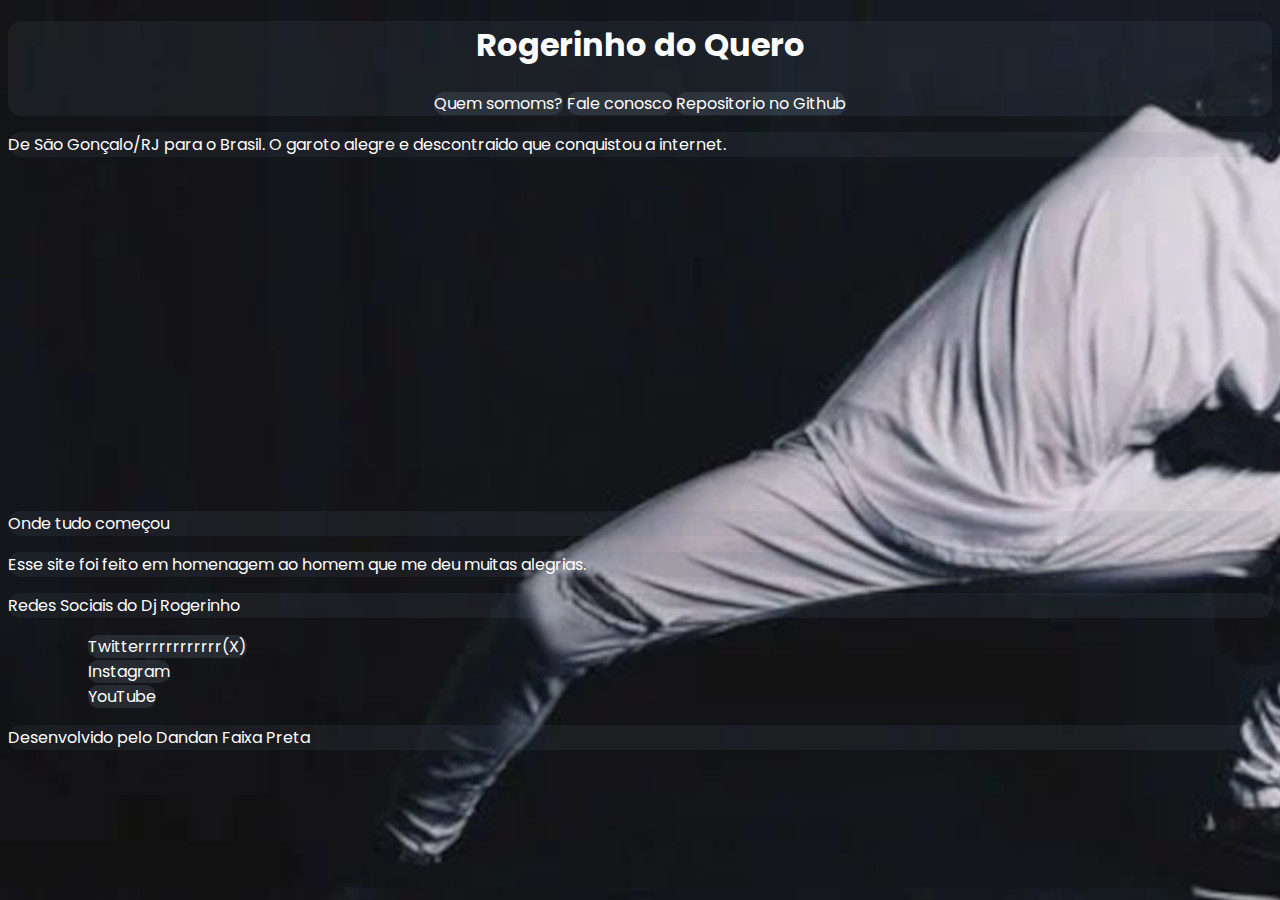
<file: rogerinhodoquero/index.html>
<!DOCTYPE html>
<html lang="pt-br">
<head>
    <meta charset="UTF-8">
    <meta name="viewport" content="width=device-width, initial-scale=1.0">
    <title>Dj Rogerinho do Quero</title>
    <style>
        
    </style>
   <link rel="stylesheet" href="style.css">
   
   
   
   
</head>
<body>
    

    <header>
        <h1>Rogerinho do Quero</h1>
        
        <nav>
            <div id="header">
                <a href="sobnos.html"> Quem somoms?</a>
                <a href="contato.html">Fale conosco</a>
                <a href="https://github.com/daniel-magnodev">Repositorio no Github</a>
            </div>
            
        </nav>
    </header>
    
    <p class="cabeçalho"> </p>
    <p class="cabeçalho"></p>
    <p class="cabeçalho"></p>

    <div id="rogerinho">
        <p>De São Gonçalo/RJ para o Brasil. O garoto alegre e descontraido que conquistou a internet.</p>
    </div>
    
    <iframe width="560" height="315" src="https://www.youtube.com/embed/En-GfIro5Kk?si=YuYiWO5YYODx4TvG" title="YouTube video player" frameborder="0" allow="accelerometer; autoplay; clipboard-write; encrypted-media; gyroscope; picture-in-picture; web-share" allowfullscreen></iframe>
    <p>Onde tudo começou</p>

    <p>Esse site foi feito em homenagem ao homem que me deu muitas alegrias.</p>

<footer>

    <p>Redes Sociais do Dj Rogerinho
        <ul id="principal">
            <ul><a href="https://twitter.com/Djrogerinhooo1" target="_blank">Twitterrrrrrrrrrrr(X)</a></ul>
            <ul><a href="https://www.instagram.com/djrogerinhodoquero/?hl=pt-br" target="_blank" >Instagram</a></ul>
            <ul><a href="https://www.youtube.com/c/djrogerinhodoquero" target="_blank"> YouTube</a></ul>


        </ul>
        <div id="criador">
            <p>Desenvolvido pelo Dandan Faixa Preta</p>
        </div>
    </p>

</footer>  
</body>
</html>
</file>
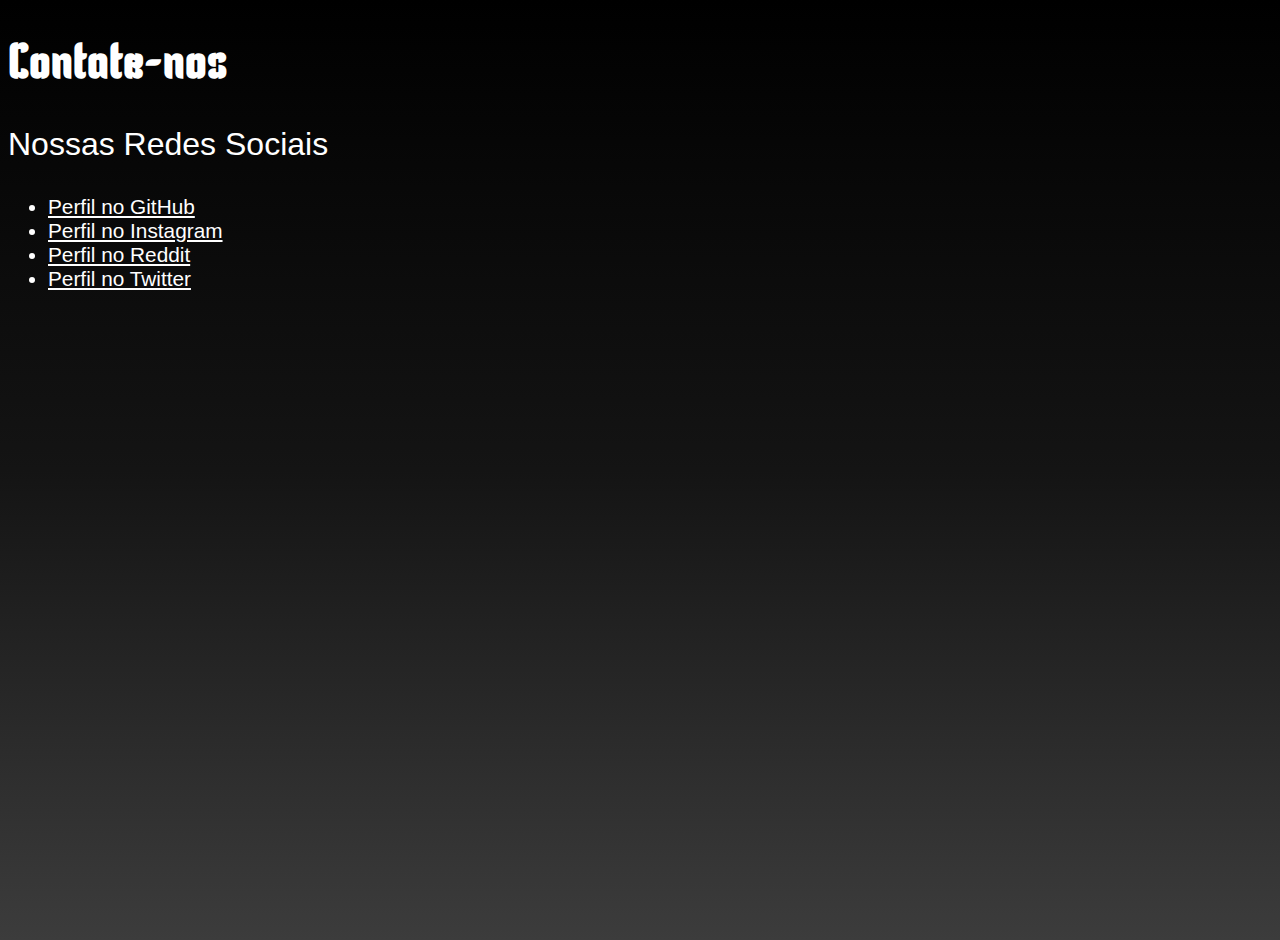
<file: contato.html>
<!DOCTYPE html>
<html lang="pt-br">
<head>
    <meta charset="UTF-8">
    <meta name="viewport" content="width=device-width, initial-scale=1.0">
    <title>Contatos</title>
    <style>
        
        
        @import url('https://fonts.googleapis.com/css2?family=Kaushan+Script&family=Kenia&display=swap');
        
        body{
            height: 100vh;
            background:linear-gradient(#000000,#141414,#3c3c3c);
            font-family: Arial, Helvetica, sans-serif;

        }
        h1{
            font-size: 3em;
            color: white;
            font-family: Kenia, Arial, Helvetica, sans-serif
        }
        p{
            color: white;
            font-size: 2em;
            font-family:  Arial, Helvetica, sans-serif;
        }
        ul{
            font-size: 1.3em;
            font-family: Arial, Helvetica, sans-serif;
        }
        
        a{
            color: white;
            text-decoration: underline;
        }
        li{
            color: white;
        }

    </style>
</head>
<body>
    <h1>Contate-nos</h1>
    <p>Nossas Redes Sociais</p>
    <ul>
        <li><a href="https://github.com/daniel-magnodev">Perfil no GitHub</a></li>
        <li><a href="">Perfil no Instagram</a></li>
        <li><a href="">Perfil no Reddit</a></li>
        <li><a href="">Perfil no Twitter</a></li>
    </ul>
    
</body>
</html>
</file>
<file: rogerinhodoquero/style.css>
@charset "UTF-8";

@import url('https://fonts.googleapis.com/css2?family=Poppins:wght@300;400;500&display=swap');

body{


    font-family: Poppins, Arial, Helvetica, sans-serif;
    background-image: url(midia/redrog3.jpg);
}
h1{
    
    text-align: center;
    color: #ffff;
}
h2{
    color: #ffff;
}
p{
    text-align: justify;
    background-color: rgba(112, 128, 144, 0.103);
    border-radius: 13px 13px 13px 13px;
    color: #ffff
}
a{
    background-color: rgba(112, 128, 144, 0.207);
    border-radius: 10px 10px 10px 10px;
    text-decoration: none;
    color: #ffff;
}
li{
    text-decoration: none;
    color: #00000000;
}
ul{
   color: #ffff
}
div#rogerinho :hover{
    content:;

}
nav a:hover{
    text-decoration: underline;
}
header{
    background-color: rgba(112, 128, 144, 0.103);
    border-radius: 13px 13px 13px 13px;
}
header > nav{
    text-align: center;
}
header > a{
    margin-left: 20px;
    padding: 10px;
}
div#criador{
    text-align: center;
}
</file>
